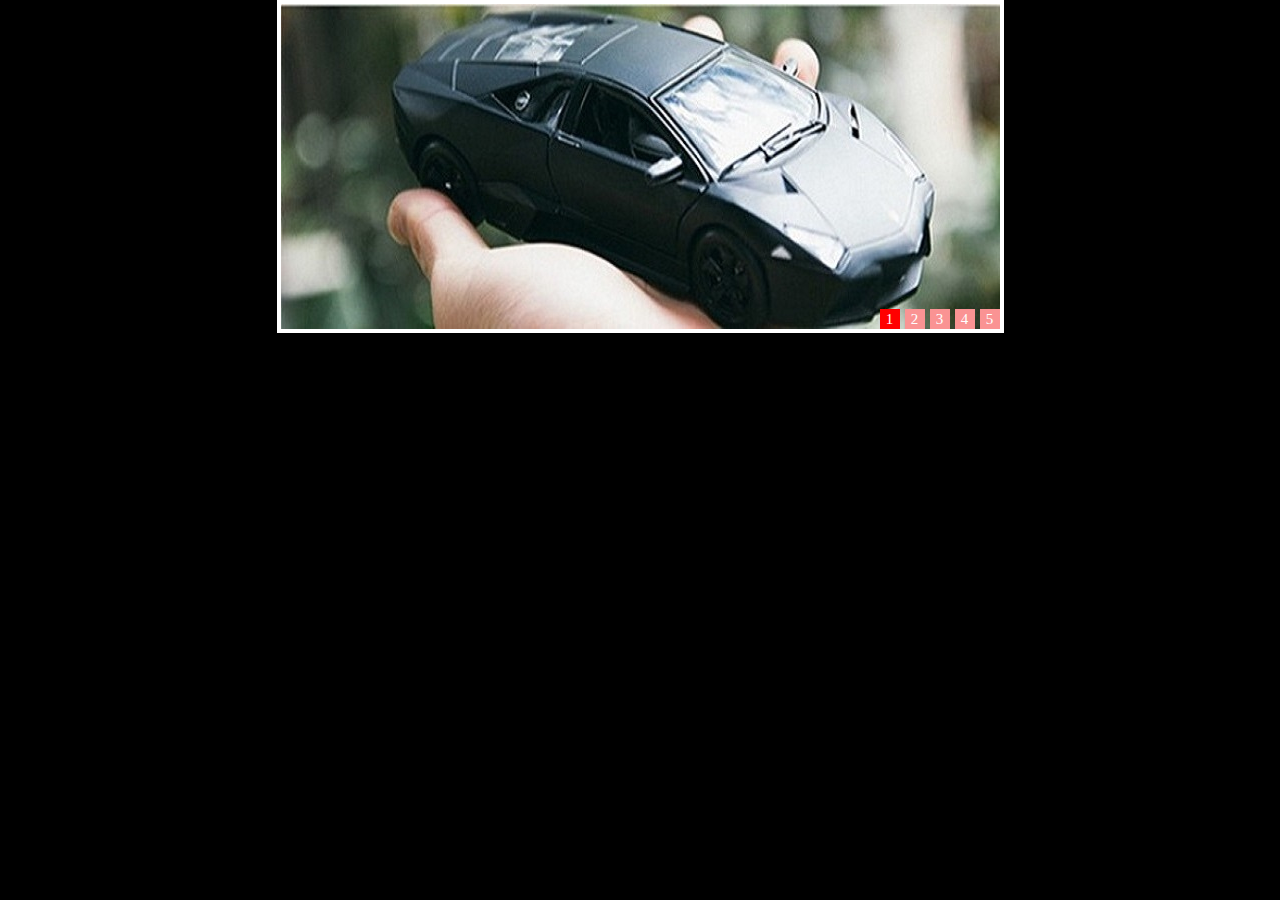
<file: codehouse/jsStudy/幻灯片放映.html>
<!doctype html>
<html>
	<head>
		<style>
			* {
				margin: 0px;
				padding: 0px;
			}
			ul {
				list-style-type: none;
				font-size: 0px;
			}
			body {
				background: black;
			}
			#box {
				position: relative;
				width: 727px;
				height: 333px;
				margin: 0 auto;
			}
			#pic-list {
				width: 719px;
				height: 325px;
				padding: 4px;
				background: white;
			}
			#pic-list li{
				position: absolute;
				opacity: 0;
				filter: alpha(opacity=0);
				font-size: 12px;
				
			}
			#pic-list li.current {
				opacity: 1;
				filter: alpha(opacity=100);
			}
			#num-list {
				position: absolute;
				right: 4px;
				bottom: 4px;
				color: white;
			}
			#num-list li {
				height: 20px;
				line-height: 20px;
				width: 20px;
				cursor:pointer;
				background: rgb(250, 147, 147);
				text-align: center;
				display: inline-block;
				*display: inline;
				zoom: 1;
				font-size: 15px;
				margin-left: 5px;
			}
			#num-list li.current {
				background: red;
			}
		</style>
		<script>
			window.onload = function() {
				var picUl = document.getElementById("pic-list");
				var picLi = picUl.getElementsByTagName("li");
				var numUl = document.getElementById("num-list");
				var numLi = numUl.getElementsByTagName("li");
				var timer = null;          //定时器
				var currPic = 0;           //当前正在播放的图片，与数组同步
				/*
				 *实现自动播放功能
				 */
				function autoPlay() {
					timer = setInterval(function() {
						currPic == 4?currPic = 0:currPic++;
						play(currPic);
					},2000);
				}
				function play(e) {
					for(var i = 0;i < picLi.length;i++) {
						picLi[i].className = "";
					}
					picLi[e].className = "current";
					for(var j = 0;j < numLi.length;j++) {
						numLi[j].className = "";
					}
					numLi[e].className = "current";
				}
				autoPlay();
				/*
				 *鼠标移入手动播放的实现
				 */
				 for(var i = 0;i < numLi.length;i++) {
					numLi[i].index = i;
					
					numLi[i].onmouseover = function() {
						clearInterval(timer);
						currPic = this.index;
						play(currPic);
					};
					
					numLi[i].onmouseout = function() {
						autoPlay();
					};
				 }
			}
		</script>
	</head>
	<body>
		<div id="box">
			<ul id="pic-list">
				<li class="current"><img src="img/pic_01.jpg"></li>
				<li><img src="img/pic_02.jpg"></li>
				<li><img src="img/pic_03.jpg"></li>
				<li><img src="img/pic_04.jpg"></li>
				<li><img src="img/pic_05.jpg"></li>
			</ul>
			<ul id="num-list">
				<li class="current">1</li>
				<li>2</li>
				<li>3</li>
				<li>4</li>
				<li>5</li>
			</ul>
		</div>
	</body>
</html>
</file>
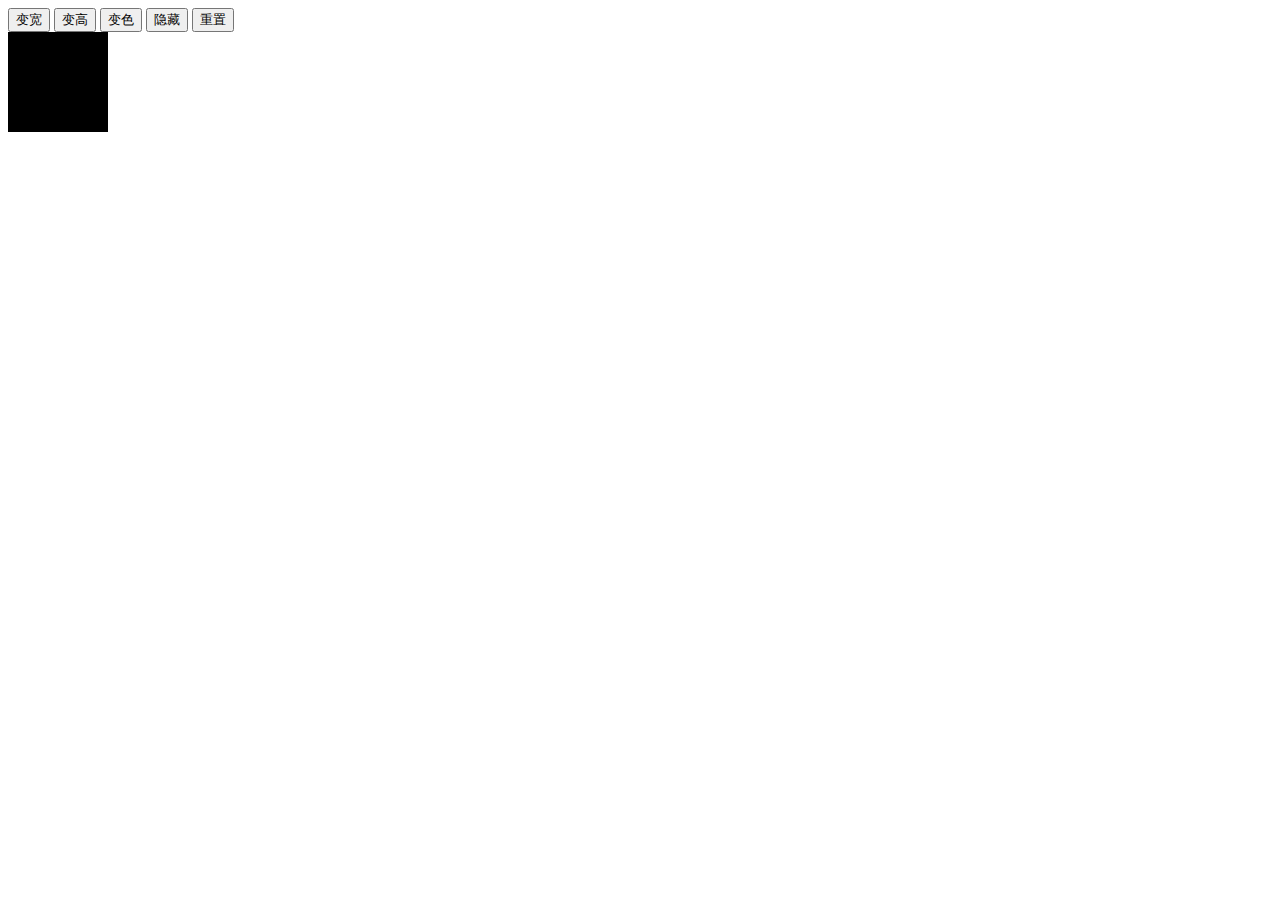
<file: codehouse/jsStudy/控制div属性.html>
﻿<html xmlns="http://www.w3.org/1999/xhtml"><head>
	<head>
		<meta http-equiv="Content-Type" content="text/html; charset=utf-8">
		<title>控制div属性</title>
		<style>
			#div1{width:100px;height:100px;background:black;display:block;}
		</style>
		<script>
		var changeStyle = function (elem, attr, value)   //用于改变样式的函数
		{
			elem.style[attr] = value;
		};
		window.onload = function ()
		{
			var oBtn = document.getElementsByTagName("input");
			var oDiv = document.getElementById("div1");
			var oAtt = ["width","height","background","display","display"];
			var oVal = ["200px","200px","red","none","block"];
			for (var i = 0; i < oBtn.length; i++)
			{
				oBtn[i].index = i;
				oBtn[i].onclick = function ()
				{
					(this.index == oBtn.length - 1) && (oDiv.style.cssText = "");
					changeStyle(oDiv, oAtt[this.index], oVal[this.index])
				}	
			}
		};
		</script>
	</head>
	<body>
		<input type="button" value="变宽">
		<input type="button" value="变高">
		<input type="button" value="变色">
		<input type="button" value="隐藏">
		<input type="button" value="重置">
		<div id="div1"></div>
	</body>
</html>
</file>
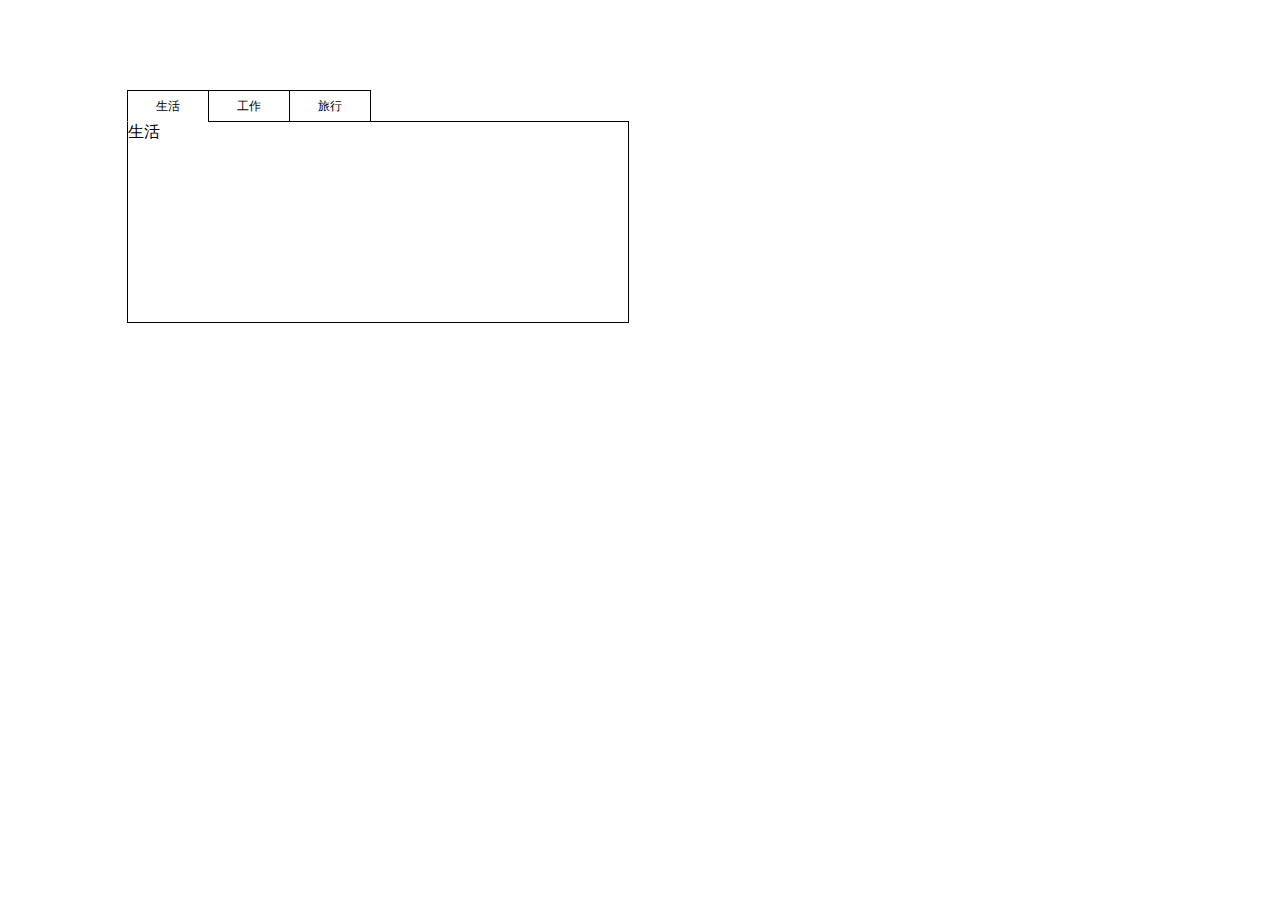
<file: codehouse/jsStudy/简易选项卡.html>
﻿<!DOCTYPE html PUBLIC "-//W3C//DTD XHTML 1.0 Transitional//EN" "http://www.w3.org/TR/xhtml1/DTD/xhtml1-transitional.dtd">
<html xmlns="http://www.w3.org/1999/xhtml">
	<head>
		<meta http-equiv="Content-Type" content="text/html; charset=utf-8">
		<style>
			body,ul,li,div {
				margin: 0px;
				padding: 0px;
			}
			#example {
				position: absolute;
				left: 10%;
				top: 10%;
			}
			#tab {
				font-size: 0px;
			}
			#tab li{
				font-size: 12px;
				display: inline-block;
				width: 80px;
				height: 30px;
				text-align: center;
				line-height: 30px;     
				border: 1px solid black;
				margin-left: -1px;
			}
			#tab li#one {
				_border-left: 2px solid black;
			}
			#tab li {
				*display: inline;
				zoom: 1;
			}
			#content {
				width: 500px;
				height: 200px;
				border: 1px solid black;
				_border-left: 2px solid black;
				margin-left: -1px;
				margin-top: -1px;
			}
			#content div {
				display: none;
			}
			.currLi {
				border-bottom-color: white!important;
			}
			.currDiv {
				display: block!important;
			}
		</style>
		<script>
			window.onload = function() {
				var obj = document.getElementById("tab");
				var objChild = obj.getElementsByTagName("li");
				var contentObj = document.getElementById("content");
				var contentChild = contentObj.getElementsByTagName("div");
				obj.onclick = function(e) {
					var event = e||window.event;
					var eventSrc = event.target||event.srcElement;
					if(eventSrc.tagName.toUpperCase() == "LI") {
						var contentNum = clearClass(objChild);  //这个是为了清除
						contentChild[contentNum].className = "";
						eventSrc.className = "currLi";
						var srcNum = clearClass(objChild);  //这次的调用是为了获得对应节点号
						eventSrc.className = "currLi";
						contentChild[srcNum].className = "currDiv";
					}
				};
			};
			function clearClass(temp) {
				for(var i = 0;i < temp.length;i++) {
					var x = temp[i].className;
					if(x != "") {
						temp[i].className = "";
						return i;
					}
				}
			}
		</script>
	</head>
	<body>
		<div id="example">
			<ul id="tab">
				<li id="one" class="currLi">生活</li>
				<li>工作</li>
				<li>旅行</li>
			</ul>
			<div id="content">
				<div class="currDiv">生活</div>
				<div>工作</div>
				<div>旅行</div>
			</div>
		</div>
	</body>
</html>
</file>
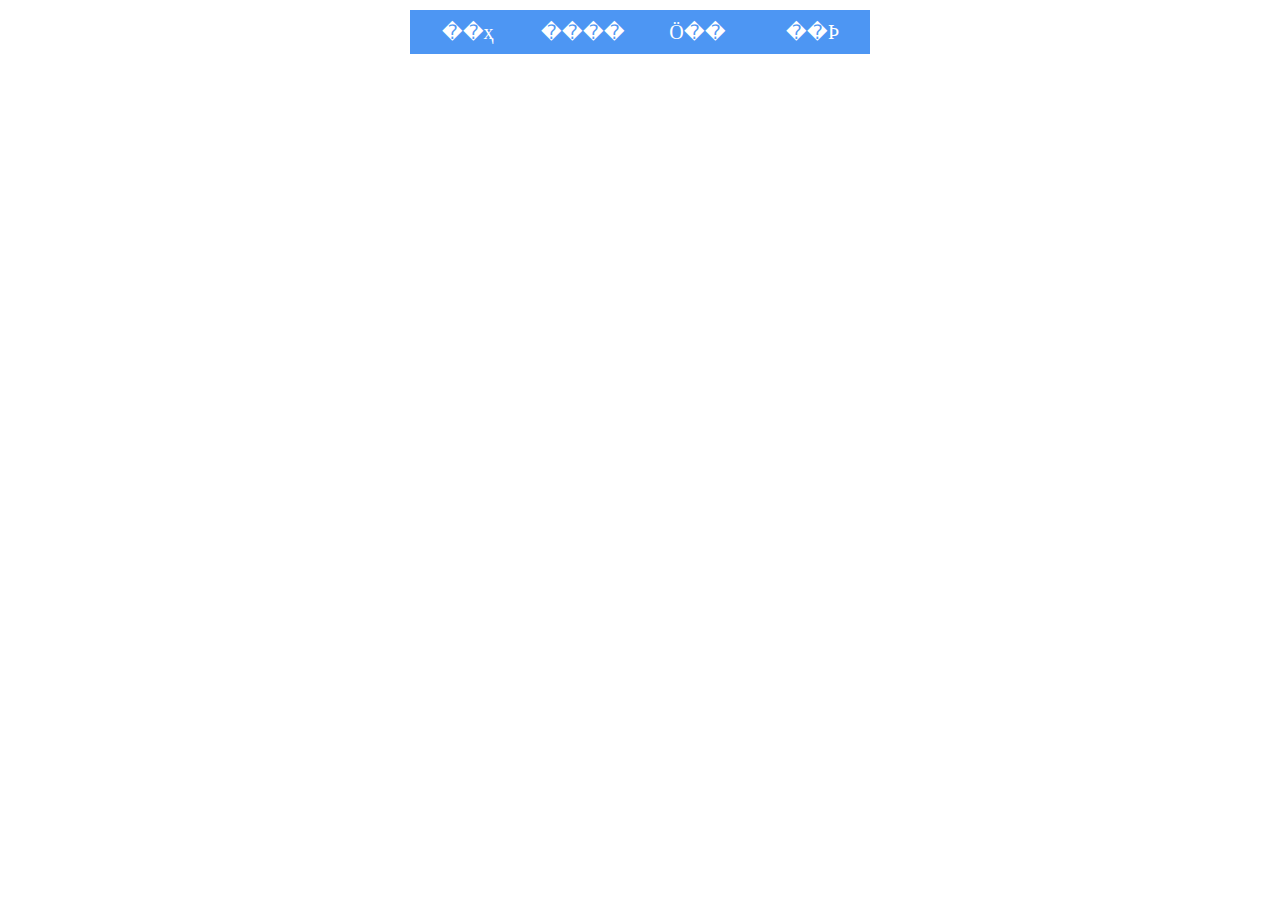
<file: codehouse/jsStudy/进阶版多级导航栏实现.html>
<!doctype html>
<html>
	<head>
		<title>���׵�����</title>
		<style>
			* {
				margin: 0px;
				padding: 0px;
			}
			ul {
				list-style-type: none;
				font-size: 0px;
			}
			a {
				text-decoration: none;
			}
			.nav {
				width: 460px;
				height: 44px;
				position: relative;
				left: 50%;
				margin-left: -230px;
				top: 10px;
				background: rgb(77, 150, 243);	
			}
			.nav li {
				display: inline-block;
				width: 115px;
				line-height: 44px;
				font-size: 20px;
				color: white;
				text-align: center;
			}
			.nav li a {
				display: inline-block;
				width: 115px;
				height: 44px;
			}
			.nav li .subNav{
				color: black;
			}
			.subNav {
				position: absolute;
				width: 120px;
				top: 44px;
				border: 1px solid black;
				display: none;
			}
		</style>
		<script>
			function getClass(objClass,root) {
				var reClass = new RegExp("(^| )" + objClass + "( |$)");
				var arr = [];
				var allTag = (root||document).getElementsByTagName("*");
				for(var j = 0;j < allTag.length;j++) {
					if(reClass.test(allTag[j].className)) {
						arr.push(allTag[j]);
					}
				}
				return arr;
			}
			window.onload = function() {
				var divObj = document.getElementsByTagName("ul")[0];
				var liList = divObj.getElementsByTagName("li");
				var subNavAll = getClass("subNav");
				var chooseNav = timer = null;
				for(var i = 0;i < liList.length;i++) {
					liList[i].onmouseover = function(e) {
						var event = e||window.event;
						var eventSrc = event.target||event.srcElement;
						for(var i = 0;i < subNavAll.length;i++) {   //���������Ӳ˵�
							subNavAll[i].style.display = "none";
						}
						var subNavTarget = getClass("subNav",this);
						if(subNavTarget.length > 0) {
							chooseNav = subNavTarget[0];
							chooseNav.style.display = "block";
							//��ֹ�¼�ð��
							chooseNav.onmouseover = function (event) {      //��֪������ΪʲôҪ������ֹ�¼�ð����?
								(event || window.event).cancelBubble = true;
								clearTimeout(timer);        //�������Ҫ��
							}
						}
					};
					
					liList[i].onmouseout = function() {
						if(chooseNav != null) {
							timer = setTimeout(function(){chooseNav.style.display = "none";},300);    //very important!!!!!
						}
					}
				}
			};
		</script>
	</head>
	<body>
		<div class="nav">
			<ul>
				<li><a>��ҳ</a></li>
				<li>
					<a>����</a>
					<div class="subNav">
						<span>
							<a>���Ż���</a>
							<a>Ц��</a>
							<a>������</a>
							<a>΢���</a>
							<a≯����</a>
						</span>
					</div>
				</li>
				<li>
					<a>Ӧ��</a>
					<div class="subNav">
						<span>
							<a>�²¿�</a>
							<a>΢����</a>
							<a>�ͷ�ϸ��</a>
						<span>
					</div>
				</li>
				<li><a>��Ϸ</a></li>
			</ul>
		</div>
	</body>
</html>
</file>
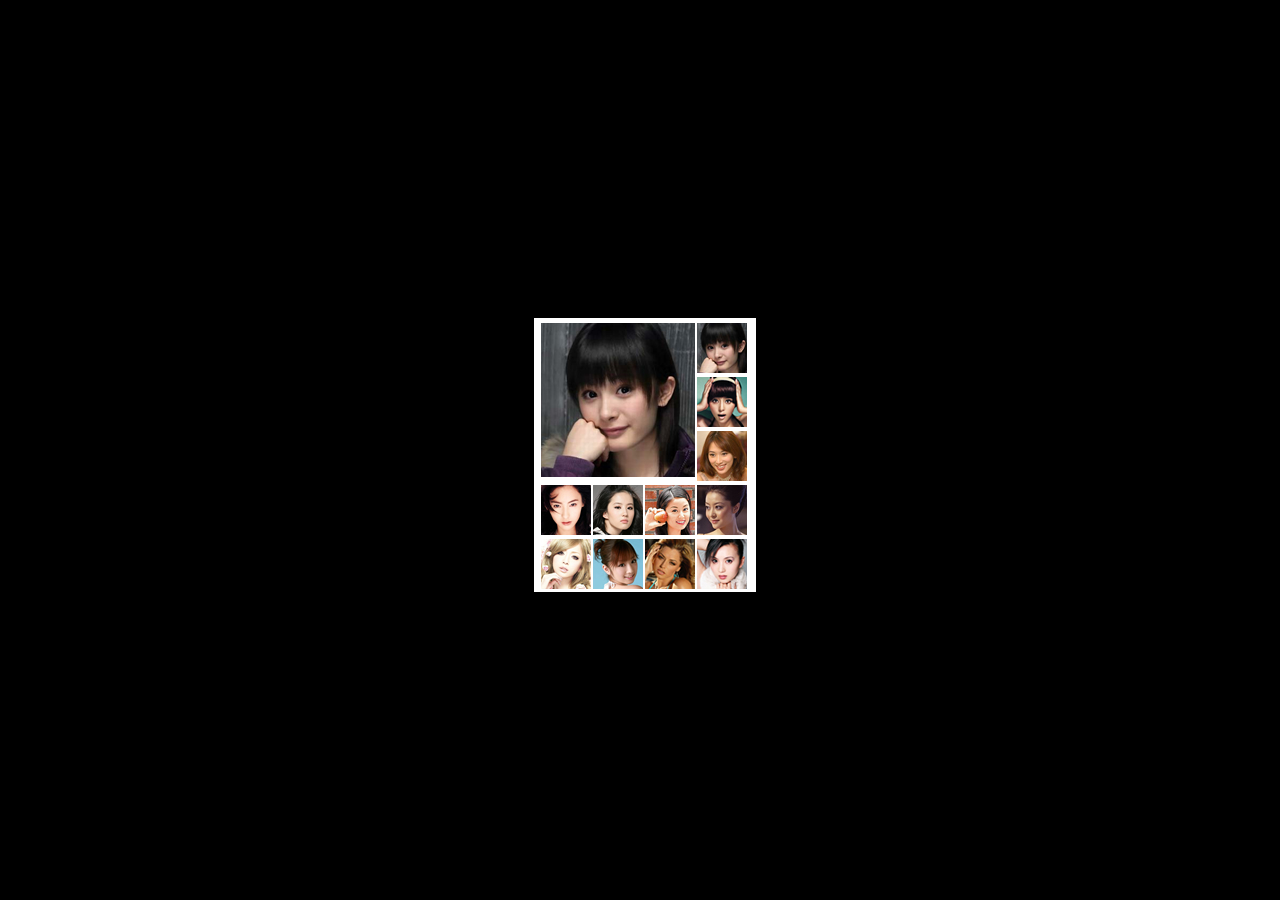
<file: codehouse/jsStudy/鼠标移入仿购物网站图片查看细节.html>
<!doctype html>
<html>
	<head>
		<style>
			* {
				margin: 0px;
				padding: 0px;
			}
			ul {
				list-style-type: none;
			}
			body {
				background: black;
			}
			#gallery {
				background: white;
				width: 212px;
				height: 264px;
				position: absolute;
				left: 50%;
				top: 50%;
				margin-left: -106px;
				margin-top: -132px;
				border: 5px solid white;
			}
			li {
				float: left;
				margin: 0px 0px 0px 2px;
			}
			#gallery li.first {
				position: relative;
			}
			#loading {
				position: absolute;
				left: 0px;
				top: 0px;
				background: url("img/loading.gif");
				display: none;
			}
			</style>
			<script>
				window.onload = function() {      
				//window.onload所带来的奇怪现象，eventSrc.src有时是undefine
					var targetObj = document.getElementById("gallery");
					var firstObj = document.getElementById("first");
					var loadingFlag = document.getElementById("loading");
					var count = 0;
					targetObj.onmouseover = function(e) {
						var event = e||window.event;
						var eventSrc = event.target||event.srcElement;
						if(typeof eventSrc.src != "undefined") {       //你知道这句话的重要性吗
							//******
							//console.log("eventSrc.src " + eventSrc.src);
							//******
							var imgSrc = null;
							imgSrc = eventSrc.src;
							//******
							//console.log("imgSrc " + imgSrc);
							//******
							var newFirstImg = new Image();
							newFirstImg.src = imgSrc.replace(/small/,"big");
							loadingFlag.style.display = "block";
							firstObj.children[0].src = newFirstImg.src;
							//******
							//console.log("newFirstImg.src " + newFirstImg.src);
							//******
							newFirstImg.complete?loadingFlag.style.display = "none":(firstObj.children[0].onload = function(){loadingFlag.style.display = "none"});
						}
					};
				};
			</script>
	</head>
	<body>
		<ul id="gallery">
			<li id="first"><img src="img/big_1.jpg"/><div id="loading"></div></li>
			<li><img src="img/small_1.jpg"/></li>
			<li><img src="img/small_2.jpg"/></li>
			<li><img src="img/small_3.jpg"/></li>
			<li><img src="img/small_4.jpg"/></li>
			<li><img src="img/small_5.jpg"/></li>
			<li><img src="img/small_6.jpg"/></li>
			<li><img src="img/small_7.jpg"/></li>
			<li><img src="img/small_8.jpg"/></li>
			<li><img src="img/small_9.jpg"/></li>
			<li><img src="img/small_10.jpg"/></li>
			<li><img src="img/small_11.jpg"/></li>
		</ul>
	</body>
</html>
</file>
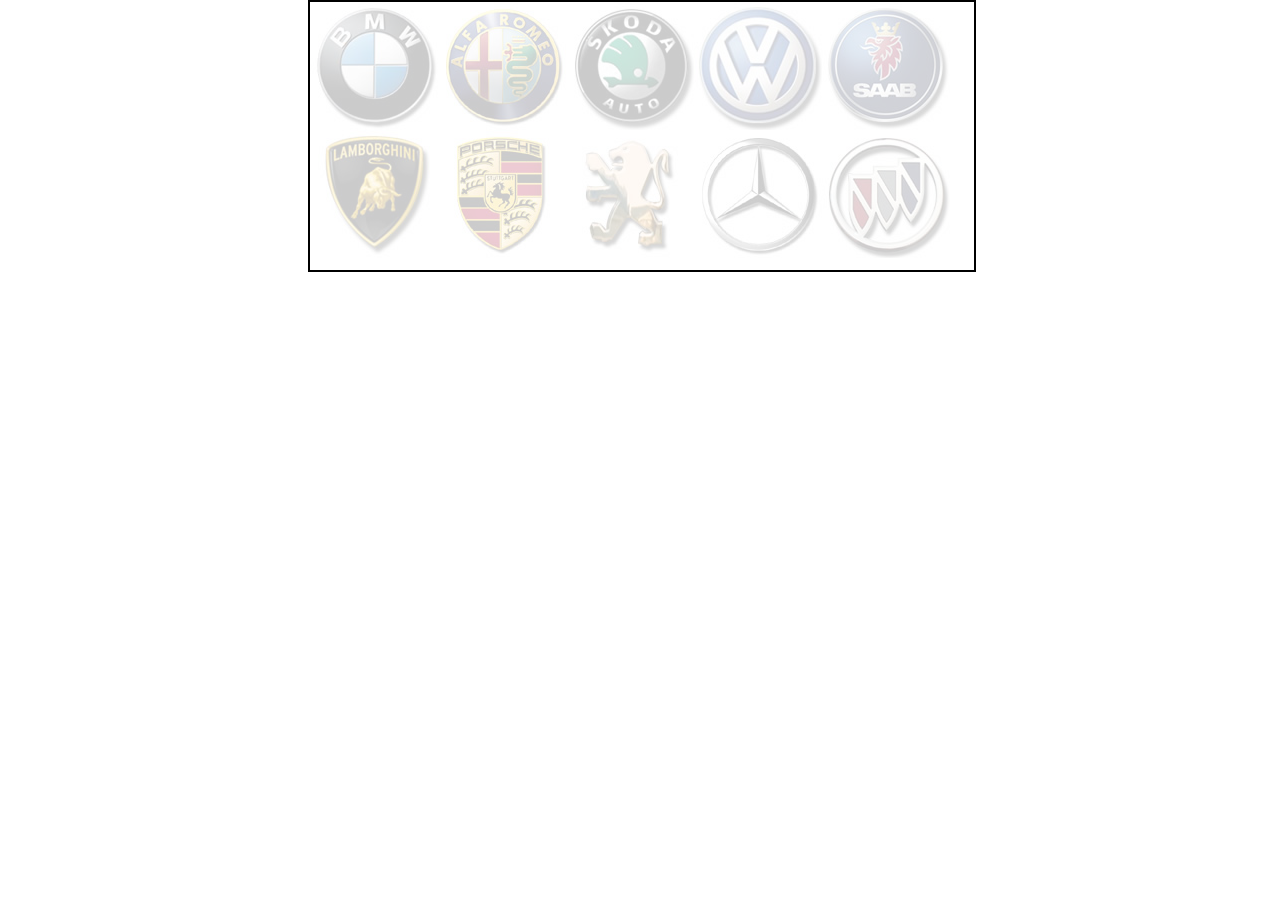
<file: codehouse/jsStudy/鼠标移入移除改变图片的透明度.html>
﻿<!DOCTYPE html PUBLIC "-//W3C//DTD XHTML 1.0 Transitional//EN"
"http://www.w3.org/TR/xhtml1/DTD/xhtml1-transitional.dtd">
<html>
	<head>
		<style>
			body,ul,li {
				padding: 0px;
				margin: 0px;
			}
			ul li {
				list-style: none;
				font-size: 0px;
			}
			#gallery {
				width: 664px;
				height: 268px;
				position: absolute;
				left: 50%;
				margin-left: -332px;
				border: 2px solid black;
			}
			li img{
				float: left;
				opacity: 0.2;
				-ms-filter: "progid:DXImageTransform.Microsoft.Alpha(Opacity=20)"; 
				filter: alpha(opacity=20);				
			}
			.curr_state {
				opacity: 1;
				-ms-filter: "progid:DXImageTransform.Microsoft.Alpha(Opacity=100)"; 
				filter: alpha(opacity=100);
			}
		</style>
		<script>
			window.onload = function() {   //低版本的ie是不支持伪类hover的（除了a:hover）
				var obj = document.getElementById("gallery");
				obj.onmouseover = function(e) {
					var event = e||window.event;
					var eventSrc = event.target||event.srcElement;
					if(eventSrc.tagName.toUpperCase() == "IMG") {
						eventSrc.className = "curr_state";
					}
				};
				obj.onmouseout = function(e) {
					var event = e||window.event;
					var eventSrc = event.target||event.srcElement;
					if(eventSrc.tagName.toUpperCase() == "IMG") {
						eventSrc.className = "";
					}
				};
			};
		</script>
	</head>
	<body>
		<ul id="gallery">
			<li><img src="img/1.jpg"/></li>
			<li><img src="img/2.jpg"/></li>
			<li><img src="img/3.jpg"/></li>
			<li><img src="img/4.jpg"/></li>
			<li><img src="img/5.jpg"/></li>
			<li><img src="img/6.jpg"/></li>
			<li><img src="img/7.jpg"/></li>
			<li><img src="img/8.jpg"/></li>
			<li><img src="img/9.jpg"/></li>
			<li><img src="img/10.jpg"/></li>
		</ul>
	</body>
</html>
</file>
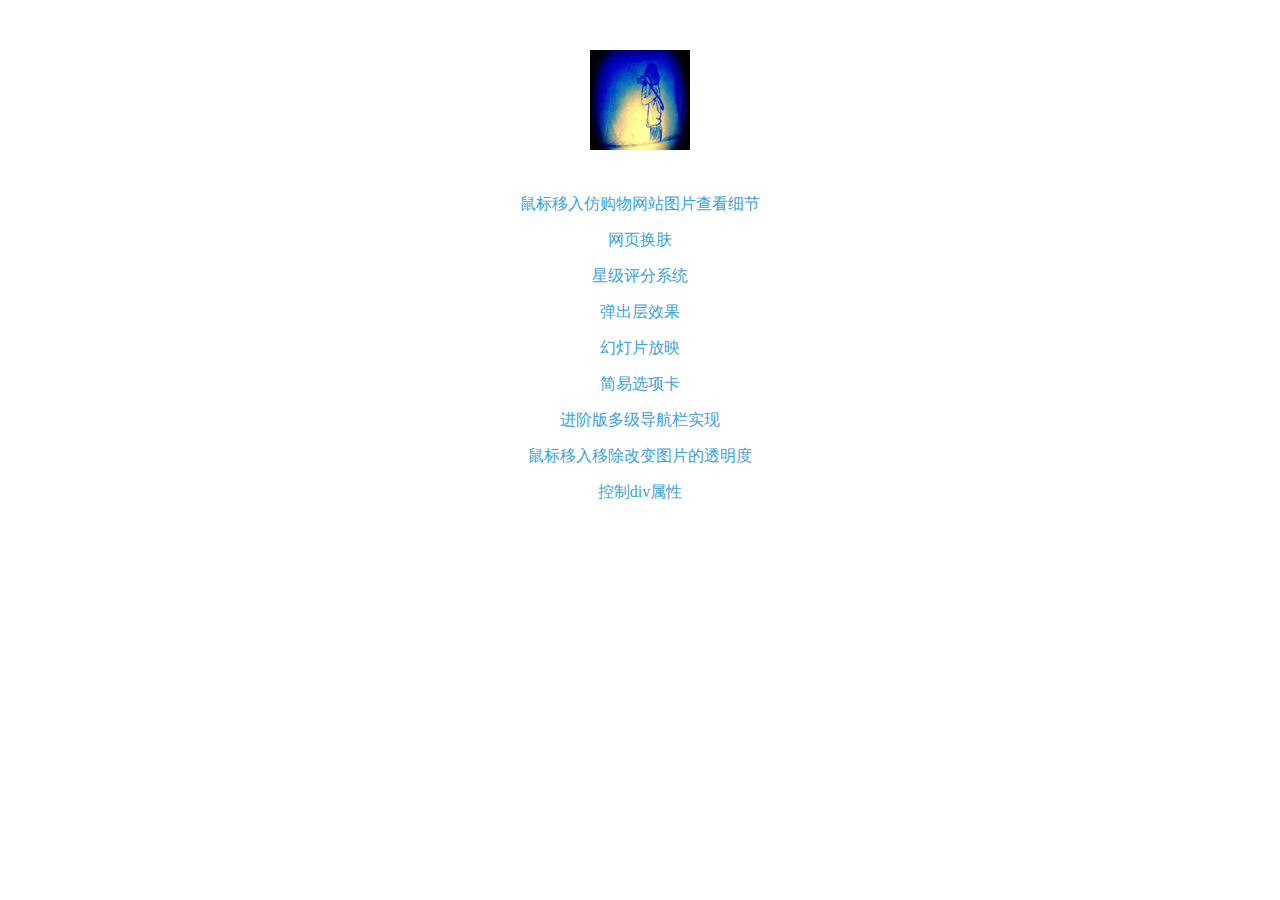
<file: pages/demojs/demojs.html>
<!DOCTYPE html>
<html>
<head lang="en">
    <meta charset="UTF-8">
    <title>雨鱼-demo</title>
</head>
<body>
<div class="side">
    <div class="rain_fish_image">
        <a href="http://rainfish.sinaapp.com/">
            <img src="draw.jpg" alt="头像" name="rainFish"/>
        </a>
    </div>
</div>
<div class="container">

</div>
<script src="./../../lib/handlebars-1.3.0.min.js"></script>
<script src="./../../lib/sea.js"></script>
<script src="./../../lib/seajs-css.js"></script>
<script>
    seajs.use("../demojs/reset.css");
    seajs.use("../demojs/demojs.css");
    seajs.use("../demojs/demojs.js");
</script>
</body>
</html>
</file>
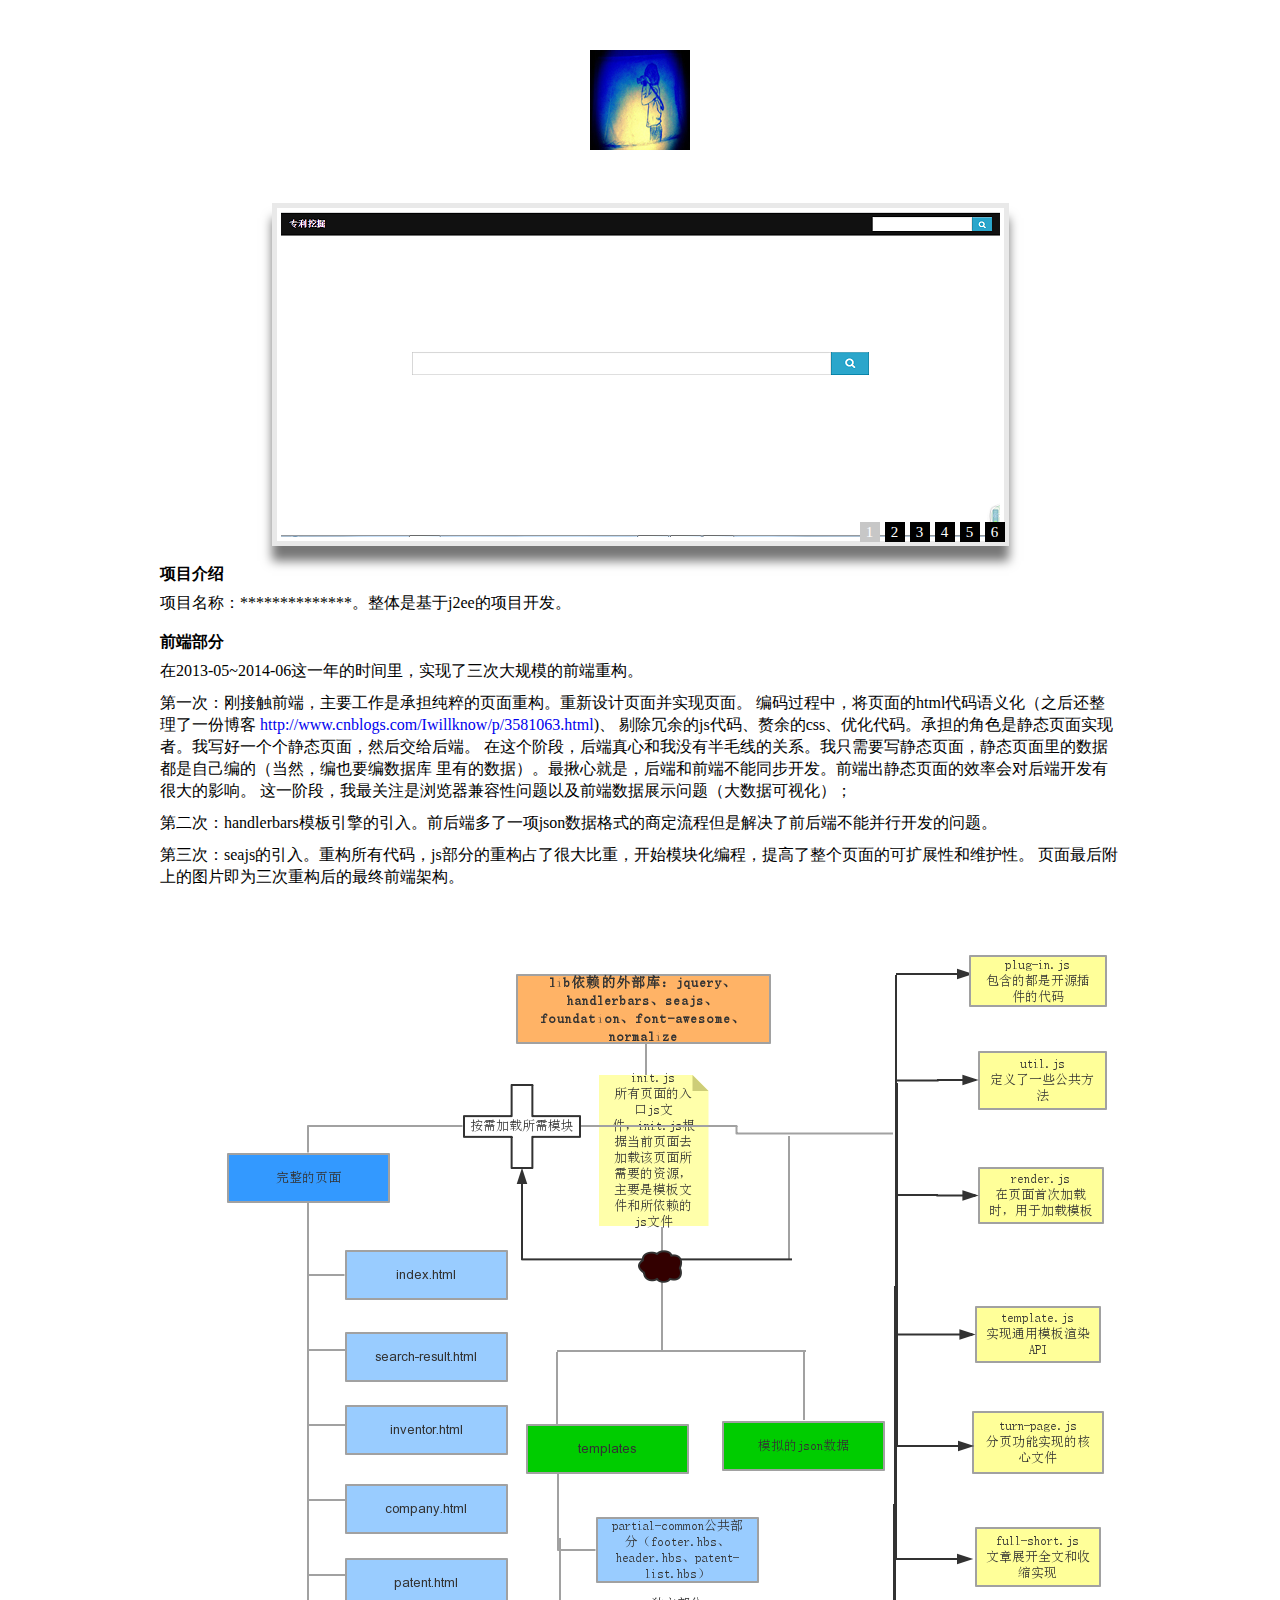
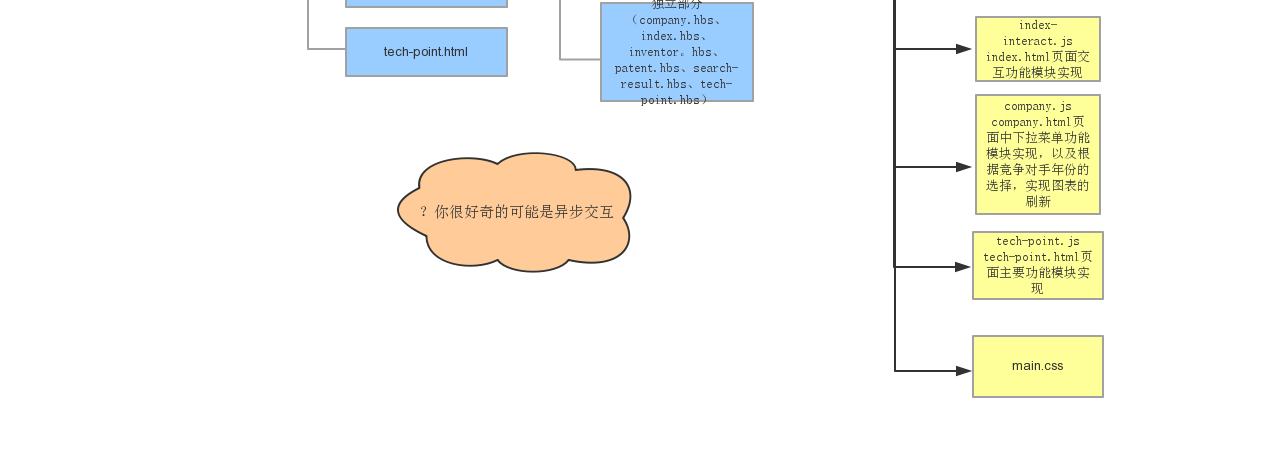
<file: pages/patent/patent.html>
<!DOCTYPE html>
<html>
<head lang="en">
    <meta charset="UTF-8">
    <title>雨鱼-patent</title>
    <link rel="stylesheet" href="reset.css"/>
    <link rel="stylesheet" href="patent.css"/>
    <script src="patent.js"></script>
</head>
<body>
<div class="side">
    <div class="rain_fish_image">
        <a href="http://rainfish.sinaapp.com/">
            <img src="img/draw.jpg" alt="头像" name="rainFish"/>
        </a>
    </div>
</div>
<div class="container">
    <div id="box">
        <ul id="pic-list">
            <li class="current"><img src="img/patent_1.png" alt="页面截图"></li>
            <li><img src="img/patent_2.png" alt="页面截图"></li>
            <li><img src="img/patent_3.png" alt="页面截图"></li>
            <li><img src="img/patent_4.png" alt="页面截图"></li>
            <li><img src="img/patent_5.png" alt="页面截图"></li>
            <li><img src="img/patent_6.png" alt="页面截图"></li>
        </ul>
        <ul id="num-list">
            <li class="current">1</li>
            <li>2</li>
            <li>3</li>
            <li>4</li>
            <li>5</li>
            <li>6</li>
        </ul>
    </div>
    <div class="introduction-project">
        <h1>项目介绍</h1>
        <p>项目名称：**************。整体是基于j2ee的项目开发。</p>
    </div>
    <div class="introduction-fe">
        <h1>前端部分</h1>
        <p>在2013-05~2014-06这一年的时间里，实现了三次大规模的前端重构。</p>
        <p>第一次：刚接触前端，主要工作是承担纯粹的页面重构。重新设计页面并实现页面。
            编码过程中，将页面的html代码语义化（之后还整理了一份博客
            <a href="http://www.cnblogs.com/Iwillknow/p/3581063.html">http://www.cnblogs.com/Iwillknow/p/3581063.html</a>)、
            剔除冗余的js代码、赘余的css、优化代码。承担的角色是静态页面实现者。我写好一个个静态页面，然后交给后端。
            在这个阶段，后端真心和我没有半毛线的关系。我只需要写静态页面，静态页面里的数据都是自己编的（当然，编也要编数据库
            里有的数据）。最揪心就是，后端和前端不能同步开发。前端出静态页面的效率会对后端开发有很大的影响。
            这一阶段，我最关注是浏览器兼容性问题以及前端数据展示问题（大数据可视化）；
        </p>
        <p>第二次：handlerbars模板引擎的引入。前后端多了一项json数据格式的商定流程但是解决了前后端不能并行开发的问题。</p>
        <p>第三次：seajs的引入。重构所有代码，js部分的重构占了很大比重，开始模块化编程，提高了整个页面的可扩展性和维护性。
            页面最后附上的图片即为三次重构后的最终前端架构。</p>
    </div>
    <div id="architecture">
        <img src="img/patent.png" alt="模块图"/>
    </div>
</div>
</body>
</html>
</file>
<file: pages/patent/patent.css>
.side {
    margin: auto;
    width: 100px;
    margin-top: 50px;
}
.container {
    width: 960px;
    margin: auto;
    margin-top: 50px;
}
ul {
    list-style-type: none;
    font-size: 0px;
}
#box {
    position: relative;
    width: 727px;
    height: 333px;
    margin: 0 auto;
    padding: 5px;
    background: rgb(233,233,233);
    box-shadow: 0 15px 10px #777777;
}
#pic-list {
    width: 719px;
    height: 325px;
    padding: 4px;
    background: white;
}
#pic-list li{
    position: absolute;
    opacity: 0;
    filter: alpha(opacity=0);
    font-size: 12px;

}
#pic-list li.current {
    opacity: 1;
    filter: alpha(opacity=100);
}
#num-list {
    position: absolute;
    right: 4px;
    bottom: 4px;
    color: white;
}
#num-list li {
    height: 20px;
    line-height: 20px;
    width: 20px;
    cursor:pointer;
    background: #000000;
    text-align: center;
    display: inline-block;
    *display: inline;
    zoom: 1;
    font-size: 15px;
    margin-left: 5px;
}
#num-list li.current {
    background: #C7C7C7;
}
.introduction-project, .introduction-fe {
    margin-top: 20px;
}
h1 {
    font-weight: bold;
}
.introduction-project h1, .introduction-project p,
.introduction-fe h1, .introduction-fe p {
    margin-top: 10px;
}
.introduction-project p, .introduction-fe p {
    line-height: 22px;
}
#architecture {

}
</file>
